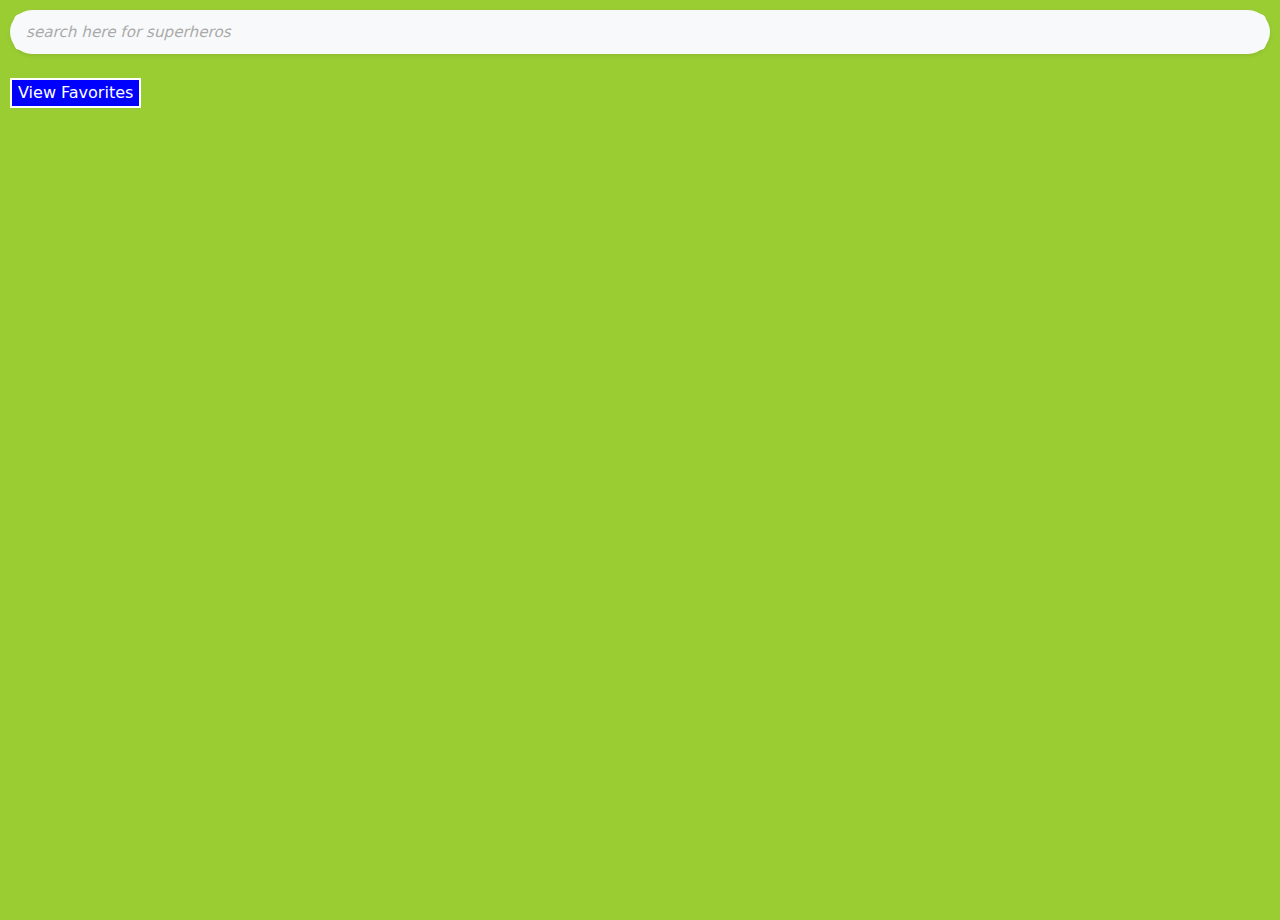
<file: index.html>
<html>
	<head>
		<meta charset="utf-8">
		<meta name="viewport" content="width=device-width, initial-scale=1">
		<link href="https://cdn.jsdelivr.net/npm/bootstrap@5.3.3/dist/css/bootstrap.min.css" rel="stylesheet" integrity="sha384-QWTKZyjpPEjISv5WaRU9OFeRpok6YctnYmDr5pNlyT2bRjXh0JMhjY6hW+ALEwIH" crossorigin="anonymous">
		<link rel = "stylesheet" type = "text/css" href = "style.css">
	</head>
	<title>
		SuperHunter
	</title>
	<body>


<div id = container width = window-width>
	<div >
	    <form>  
	         <div class="p-1 bg-light rounded rounded-pill shadow-sm mb-4">  
	            <div class="input-group">  
	              <input type="search" placeholder="search here for superheros" class="search form-control border-0 bg-light"id = "search_bar">  
	            </div>

	         </div>
	    </form >
	     <button id="favoritesButton" onclick="viewFavorites()">View Favorites</button>

	    <div id = "list" >
		    <h1 id="heroName"></h1>
	        <img id="heroImage" >
	        <div id="heroDetails"></div>
	        <div id="heroList"></div>
	    </div>

	</div>
</div>
		
		<script src="https://cdn.jsdelivr.net/npm/bootstrap@5.3.3/dist/js/bootstrap.bundle.min.js" integrity="sha384-YvpcrYf0tY3lHB60NNkmXc5s9fDVZLESaAA55NDzOxhy9GkcIdslK1eN7N6jIeHz" crossorigin="anonymous">
		</script>
		 <script type = "text/javascript" src = "home_page.js"></script>
	</body>
</html>


<!-- publickey :195c5f9566b4d422dca13097eba98cce
private key : 8539c4190b58446b1501b73cec4b0ad70193b19a 
hash : 28efea7fc5829753ea47b26901938f4c-->

<!-- url:
https://gateway.marvel.com:443/v1/public/characters?ts=1&apikey=195c5f9566b4d422dca13097eba98cce&hash=28efea7fc5829753ea47b26901938f4c



//backgroung imagre : https://wallpapergod.com/images/hd/marvel-2880X1800-wallpaper-ry37gveveitu64ro.jpeg
</file>
<file: style.css>
#list{
	display: block;
	text-align: center;
	color:white;
	font-size: 1rem;
}

#main{
	display: block;
	text-align: center;
	color:white;
	font-size: 1rem;
}



#container{
	width :100%;
	height:100%;
  /* background-image: url("https://wallup.net/wp-content/uploads/2019/09/09/750865-marvel-comics-superhero-hero.jpg");	 */
	background-size:contain;
	background-position:center;
	background-attachment: fixed;
	background-repeat: repeat;
/*	background-color: white;*/

}

.form-control:focus {  
  box-shadow: none;  
}  
.form-control-underlined {  
  border-width: 0;  
  border-bottom-width: 1px;  
  border-radius: 0;  
  padding-left: 0;  
}  
body {  
  background: yellowgreen;  
  min-height: 100vh;  
  margin: 10px;  
}  
.form-control::placeholder {  
  font-size: 0.95rem;  
  color: #aaa;  
  font-style: italic;  
}  
h5 {  
font-family: 'Indie Flower', cursive;  
font-size: 32px;  
  color: #03A9F4;  
  font-weight: bold;

}



/* Hero Cards */
.hero-card {
    position: relative;
    display: inline-block;
    width: 200px;
    margin: 10px;
    padding: 10px;
    background-color: #fff;
    border: 1px solid #ddd;
    border-radius: 5px;
    text-align: center;
    box-shadow: 0 0 5px rgba(0, 0, 0, 0.1);
}

.hero-card img {
    width: 100%;
    height: auto;
    border-radius: 5px;
    cursor: pointer;
}

.hero-card h3 {
    font-size: 1.2em;
    margin: 10px 0;
    color: #333;
    cursor: pointer;
}


/* view favorits button*/


#favoritesButton{
	background-color: blue;
	color:white;
	border : 2px solid white;
}
</file>
